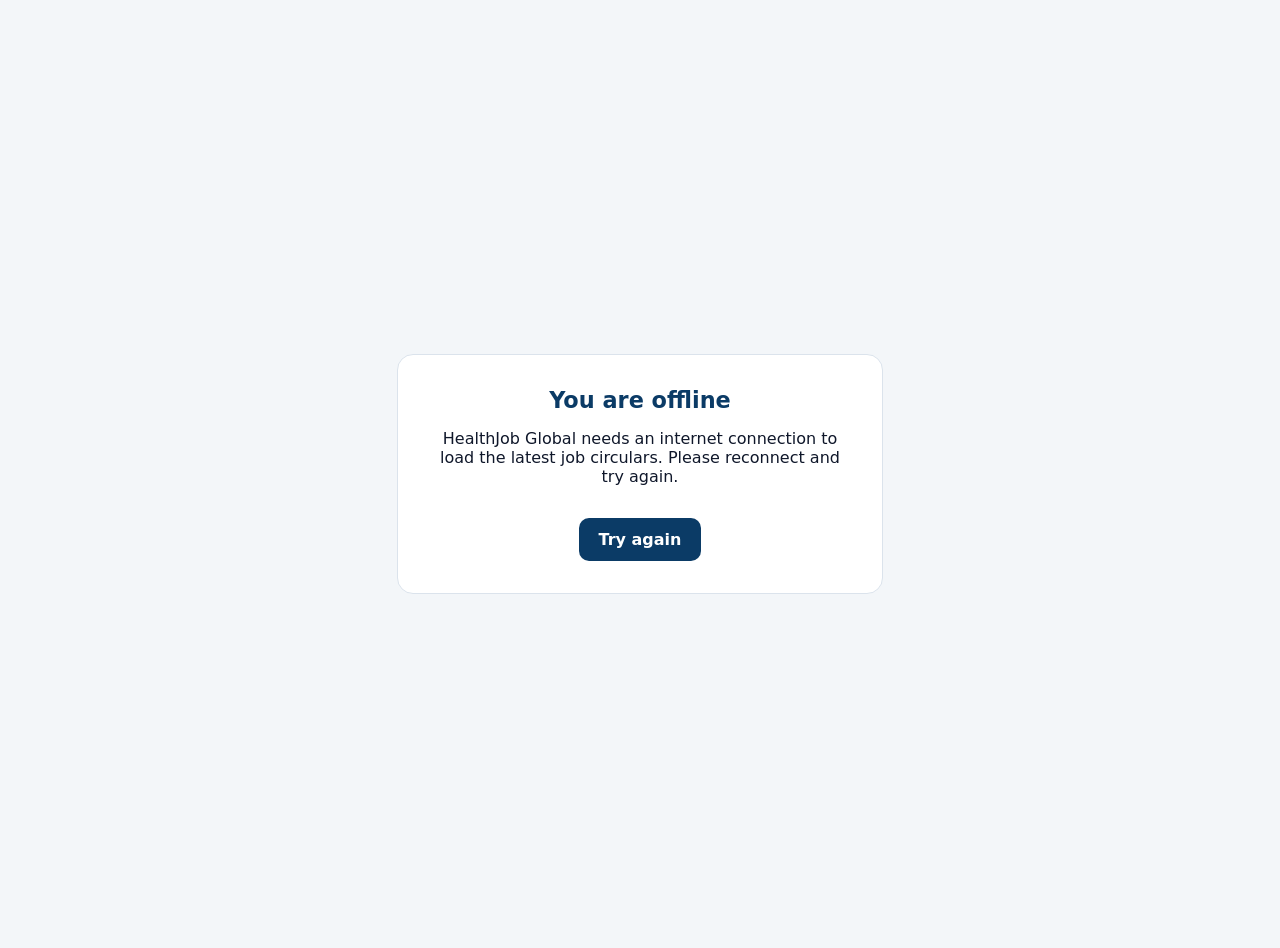
<file: offline.html>
<!doctype html>
<html lang="en">
<head>
<meta charset="utf-8">
<meta name="viewport" content="width=device-width,initial-scale=1">
<meta name="robots" content="noindex">
<title>Offline — HealthJob Global</title>
<style>
body{margin:0;font-family:system-ui,-apple-system,"Segoe UI",Roboto,Arial,sans-serif;background:#F3F6F9;color:#0f172a;display:grid;place-items:center;min-height:100vh;padding:24px;text-align:center}
.box{max-width:420px;background:#fff;border:1px solid #dbe3ec;border-radius:16px;padding:32px}
h1{color:#0B3B66;font-size:1.4rem;margin:0 0 8px}
a{display:inline-block;margin-top:16px;background:#0B3B66;color:#fff;padding:12px 20px;border-radius:10px;text-decoration:none;font-weight:600}
</style>
</head>
<body>
<div class="box">
<h1>You are offline</h1>
<p>HealthJob Global needs an internet connection to load the latest job circulars. Please reconnect and try again.</p>
<a href="./">Try again</a>
</div>
</body>
</html>
</file>
